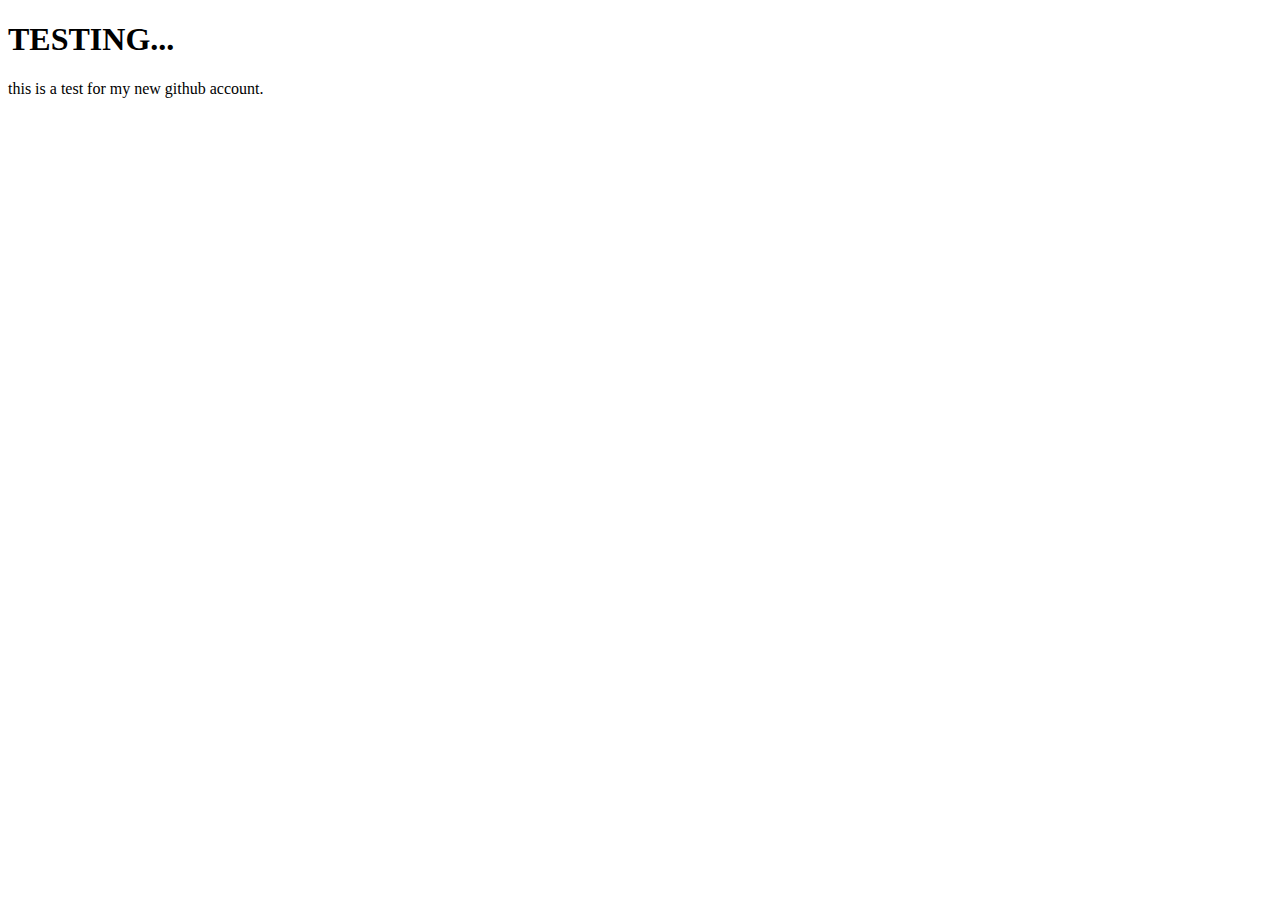
<file: index.html>
<!DOCTYPE html>
<html>
    <head>
        <title>TEST</title>
        <link rel="stylesheet" href="style.css">
    </head>
    <body>
        <h1>TESTING...</h1>
        <p>this is a test for my new github account.</p>
    </body>
</html>
</file>
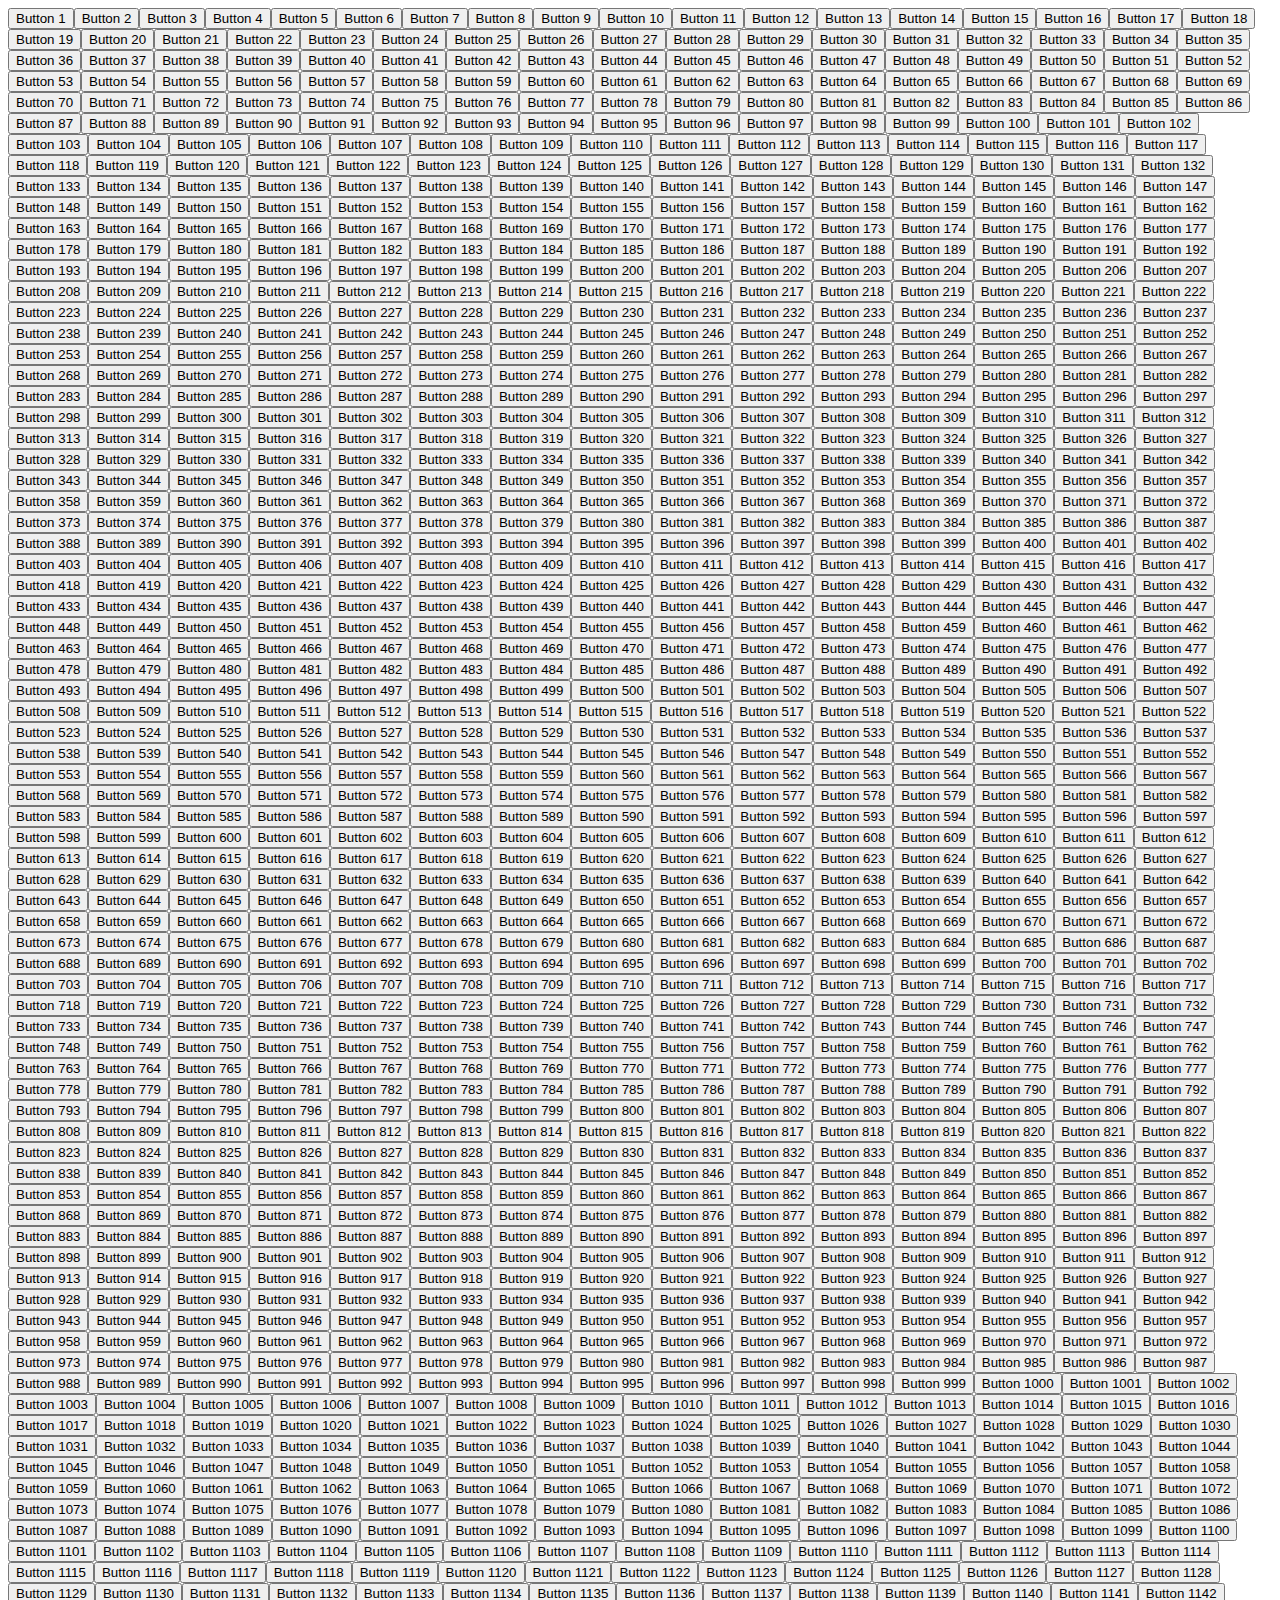
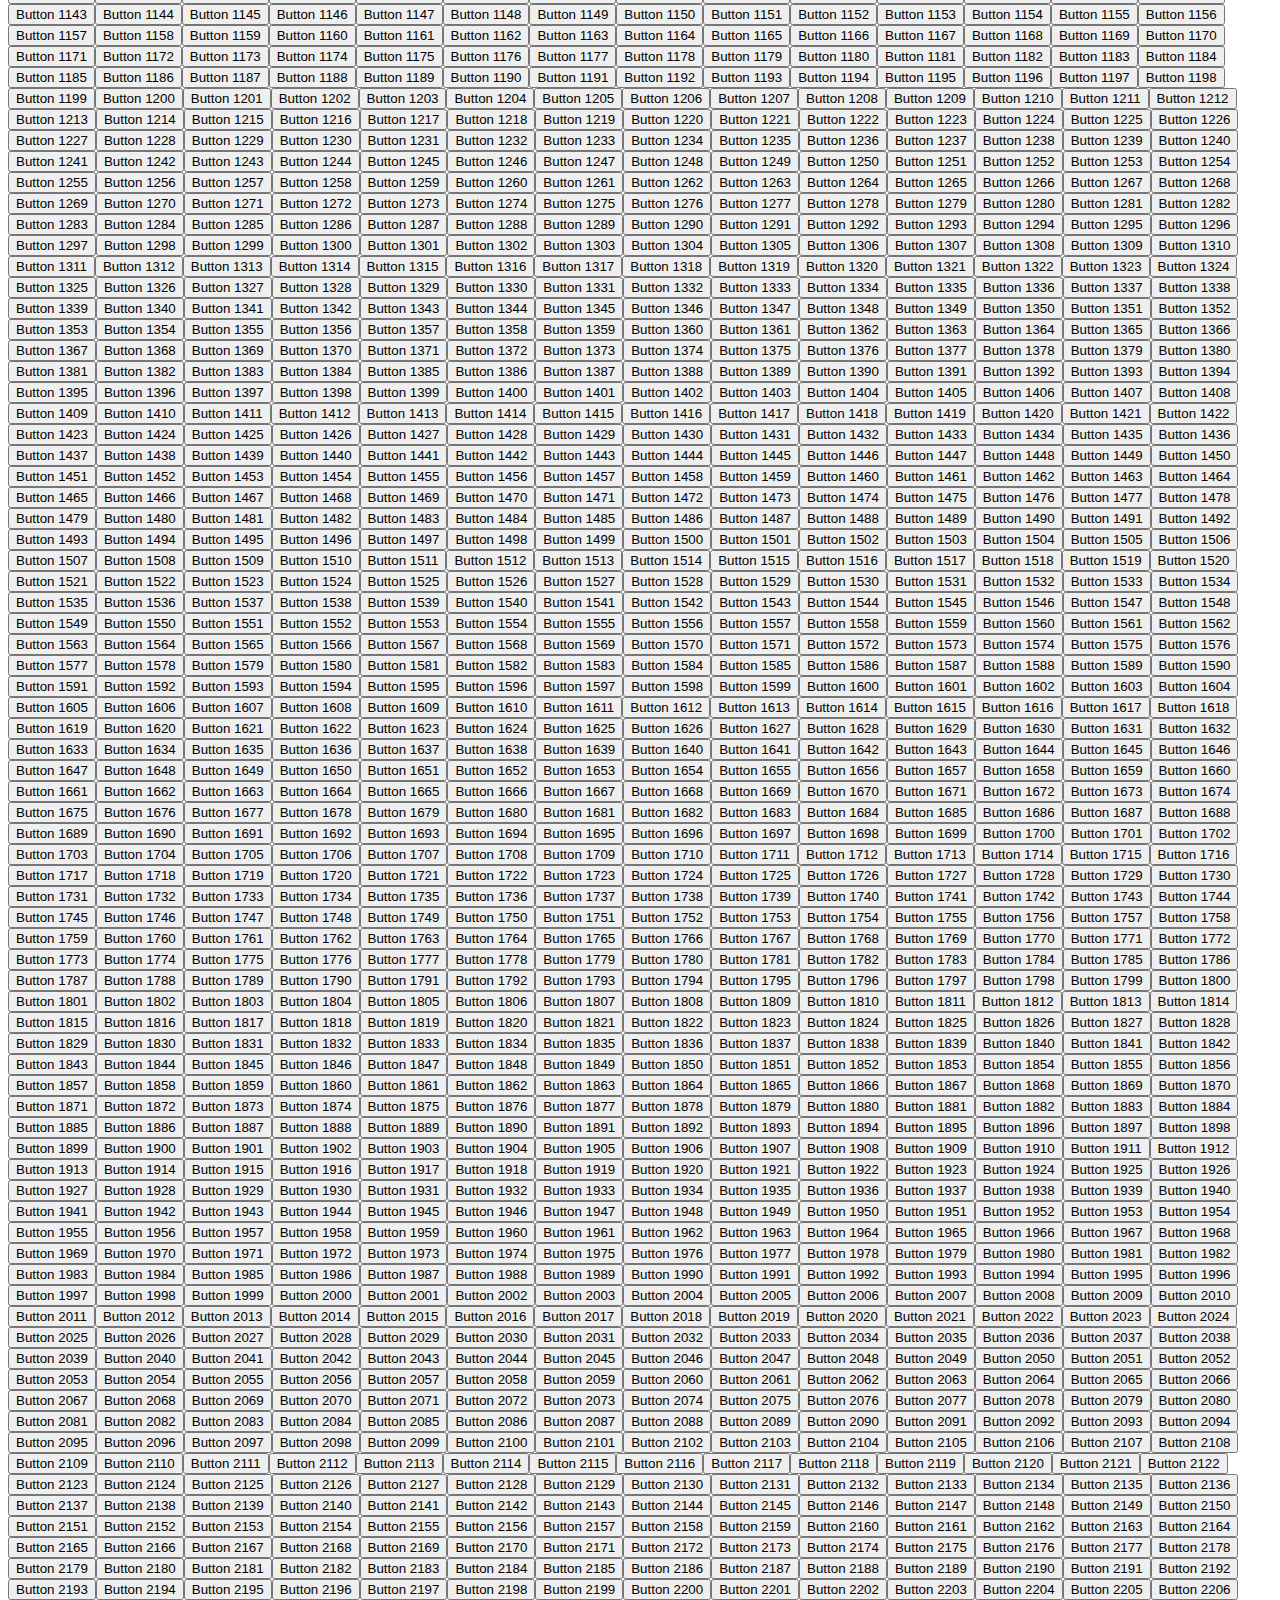
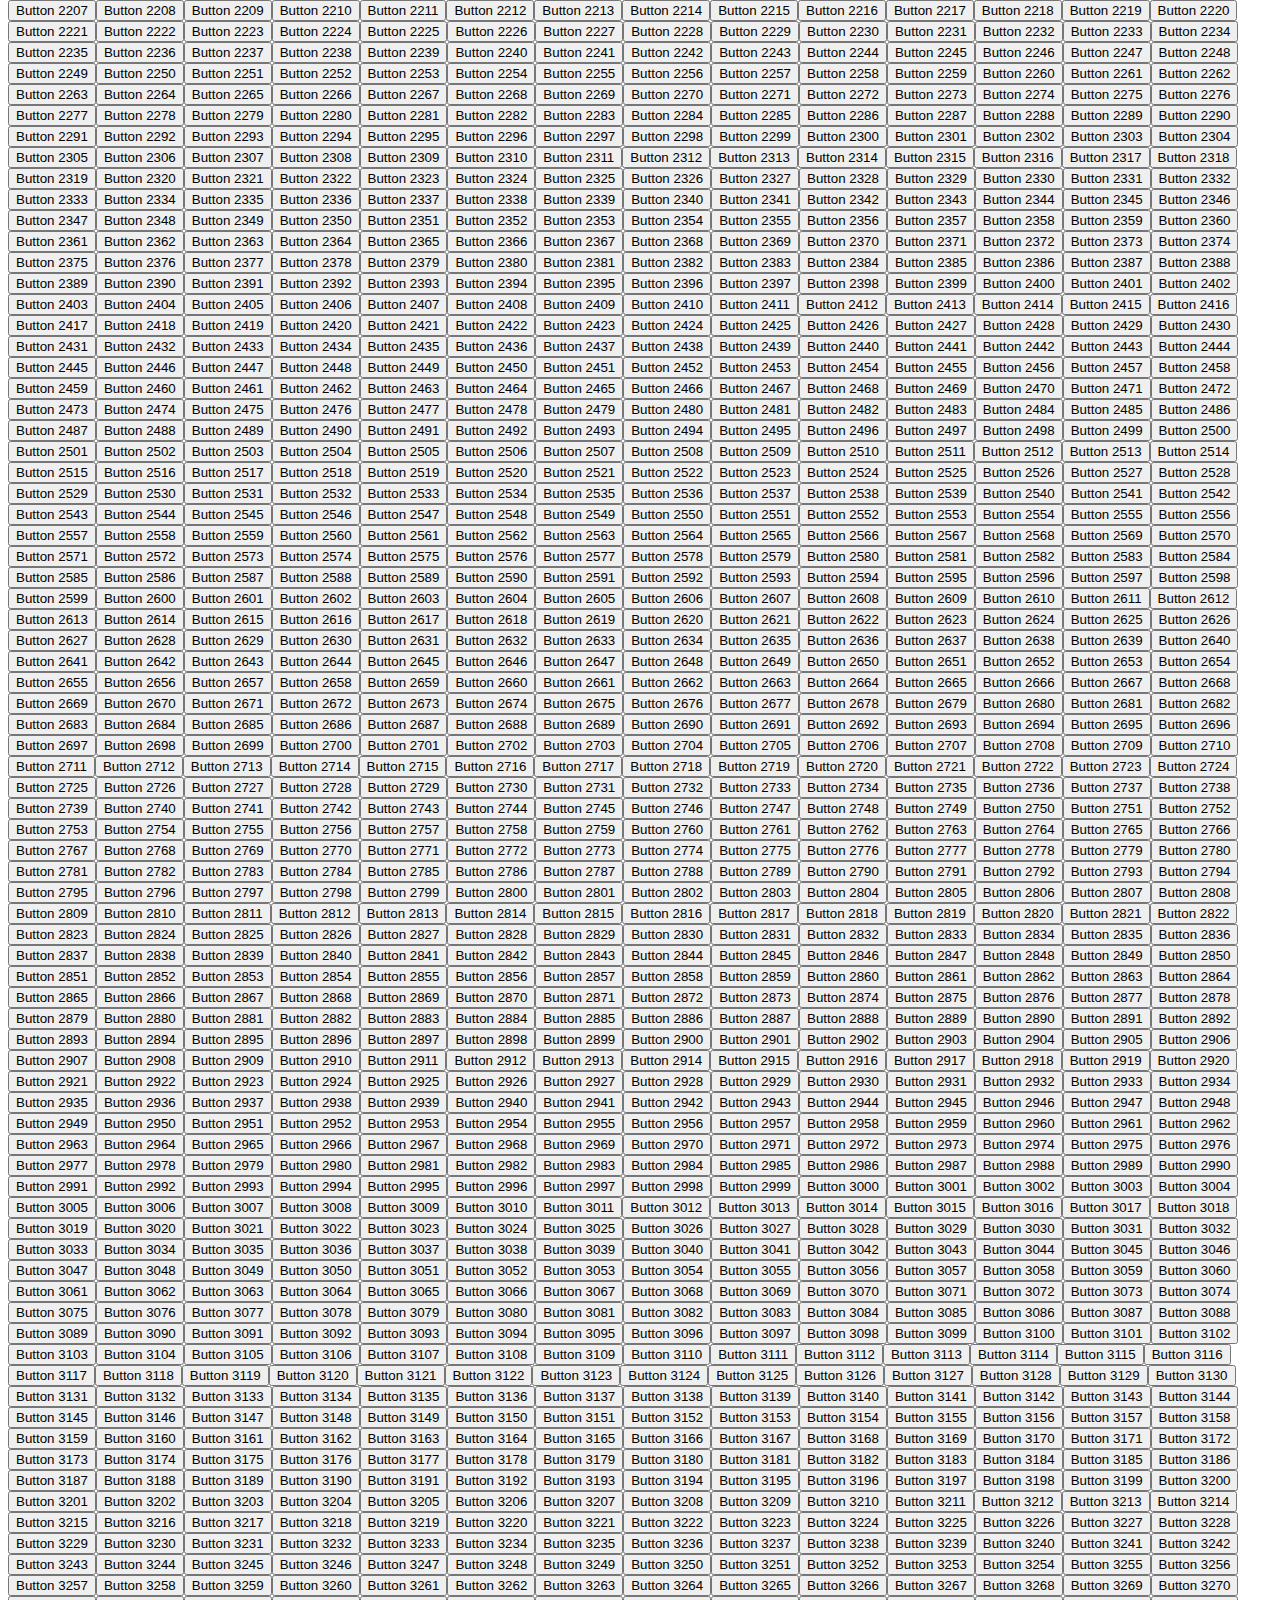
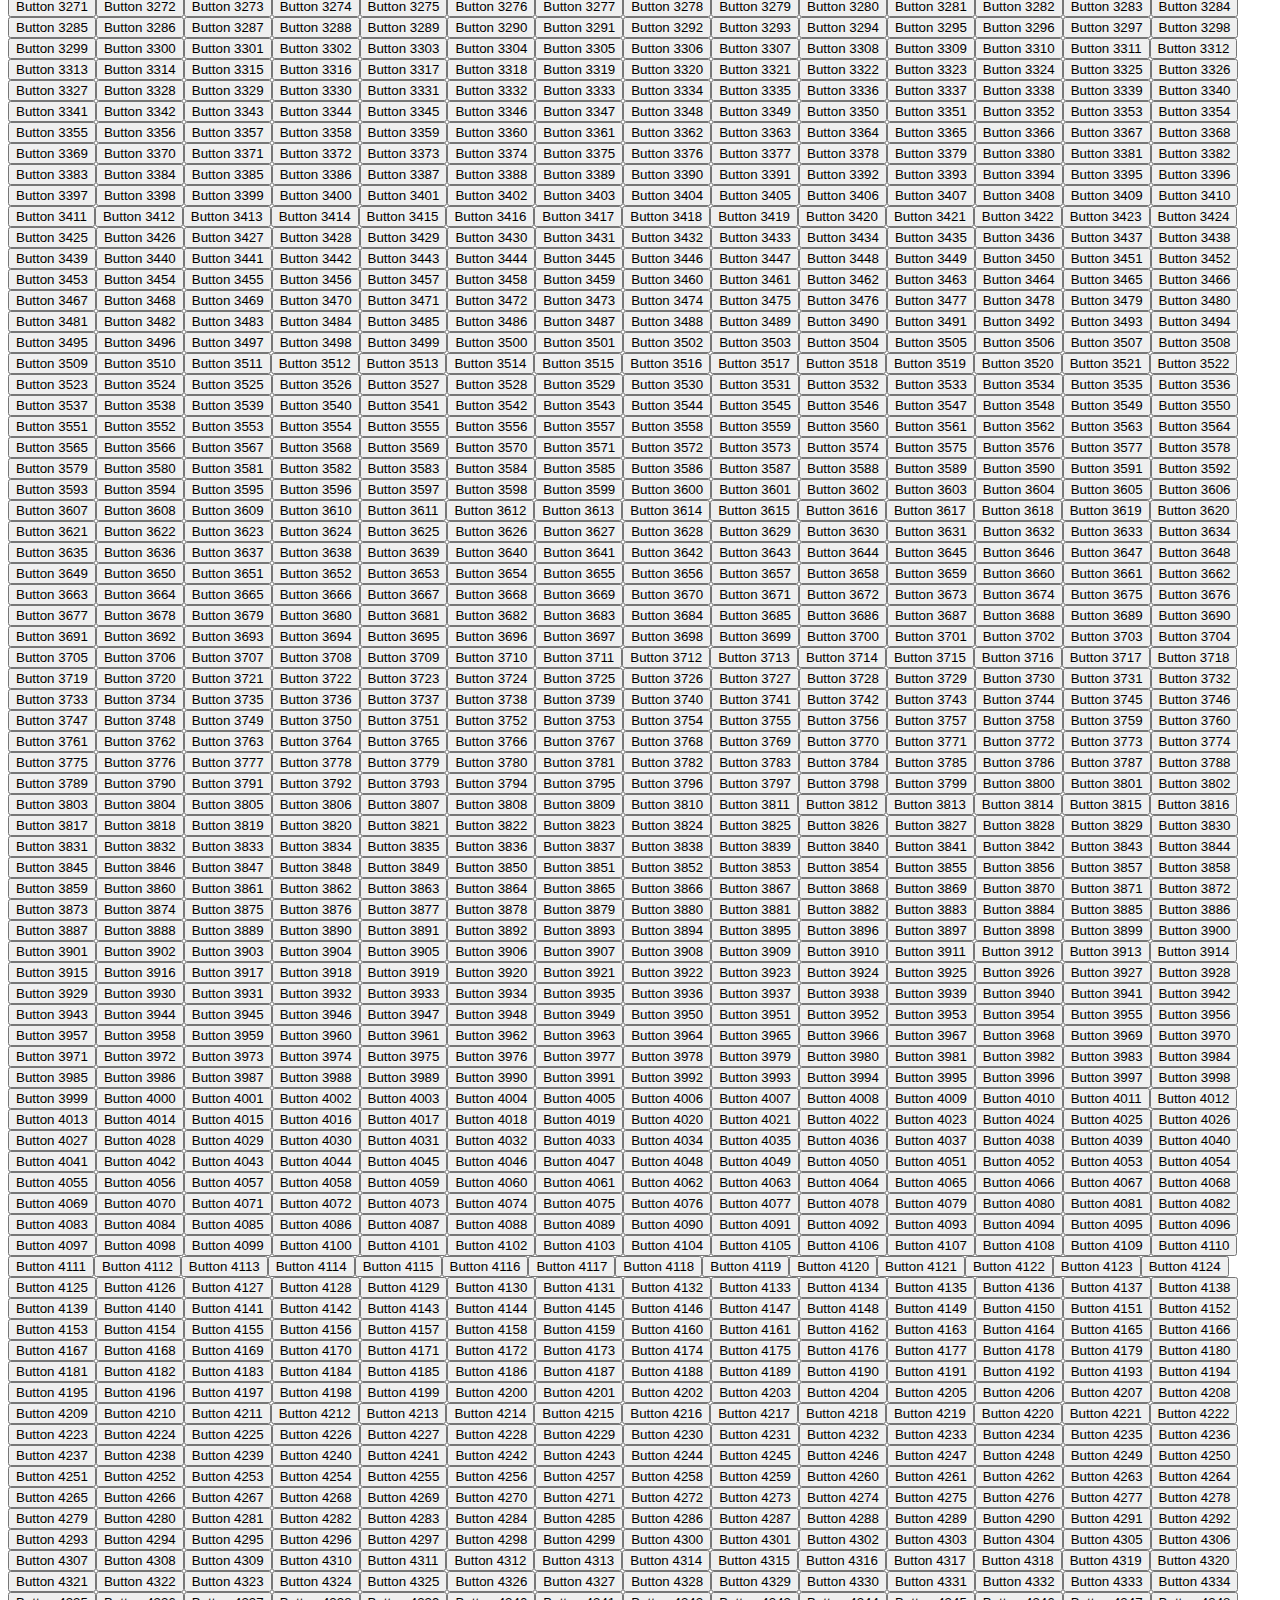
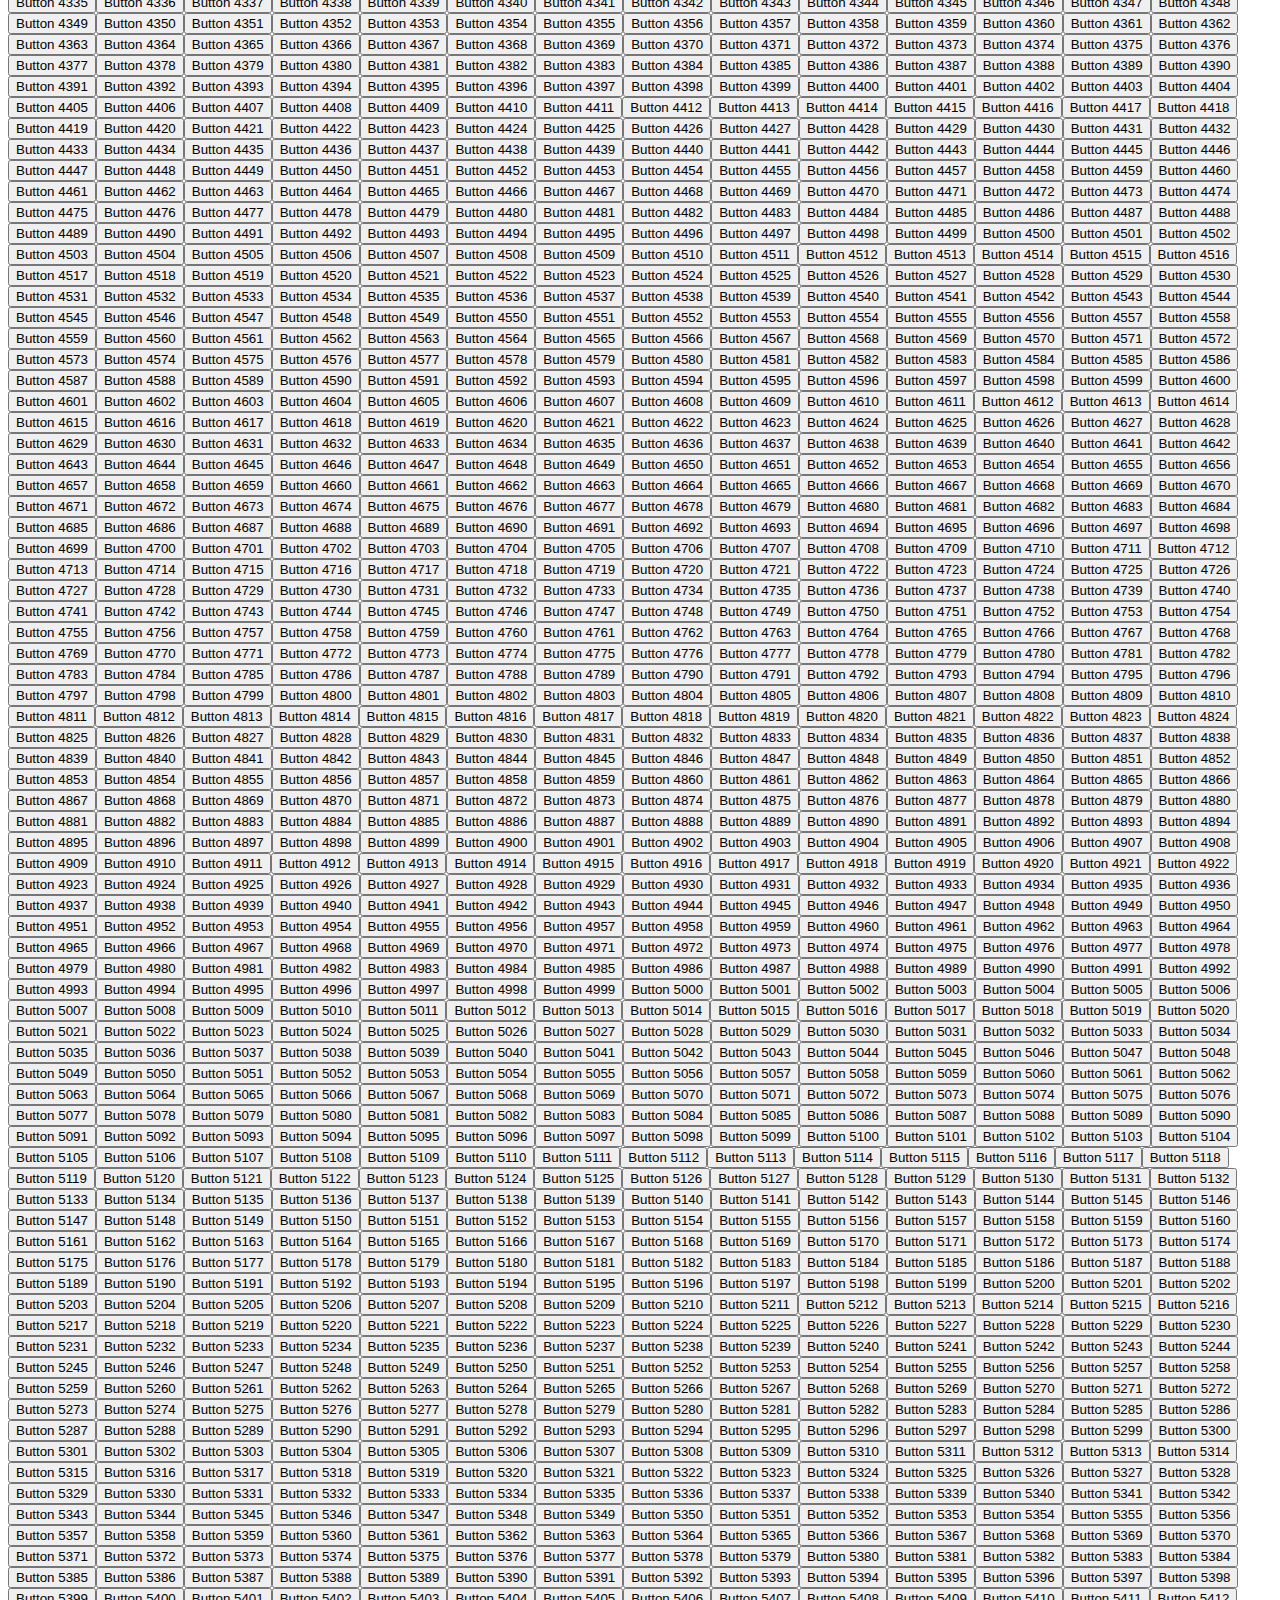
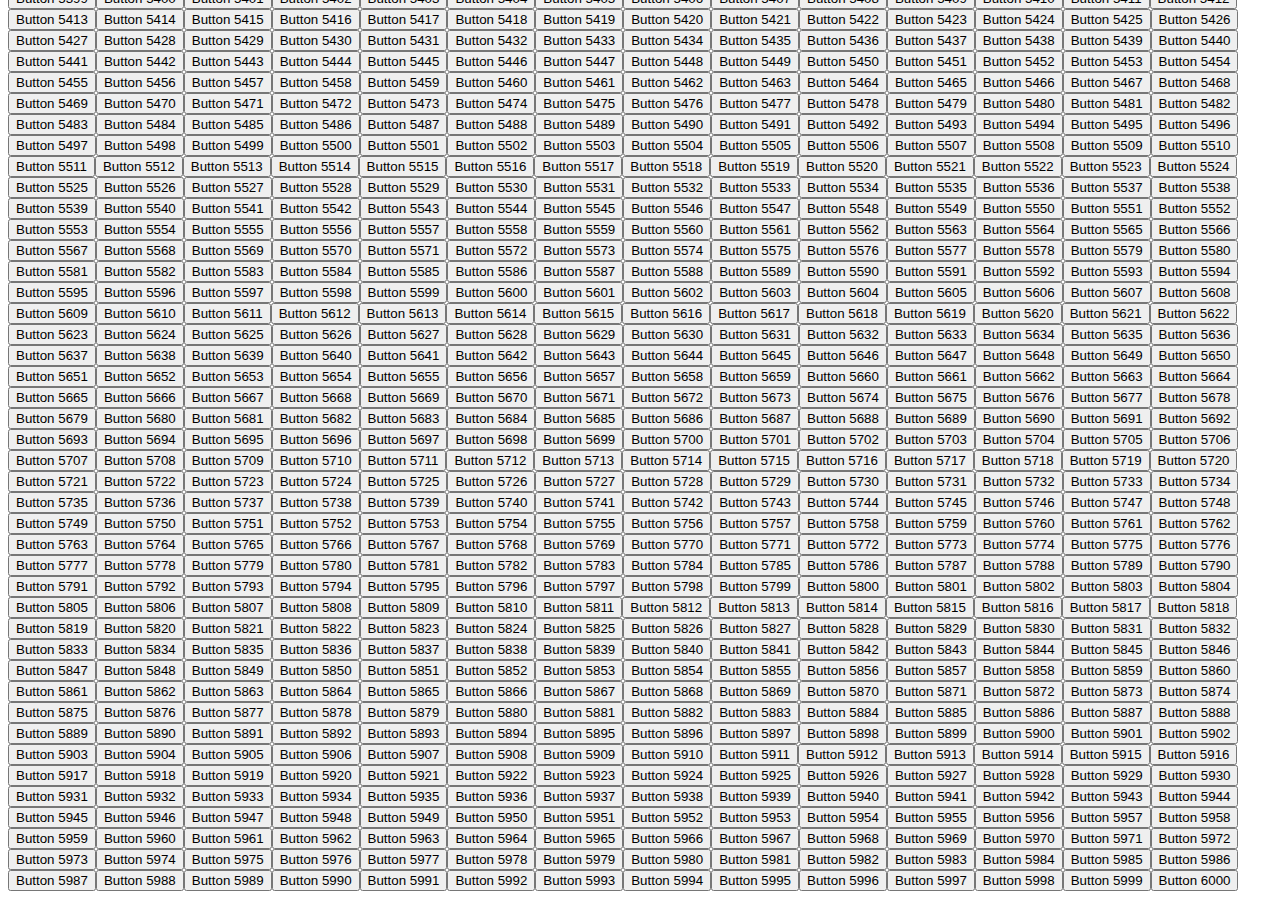
<file: buttons.html>
<!DOCTYPE html>
<html>
  <head>
    <title>BUTTONS!</title>
  </head>
  <body id="button-container">

    <script>
        const container = document.getElementById('button-container');

        for (let i = 1; i <= 6000; i++) {
            const button = document.createElement('button');
            button.textContent = `Button ${i}`;
            button.onclick = function() {
                alert(`You clicked Button ${i}`);
            };
            container.appendChild(button);
        }
    </script>
  </body>
</html>
</file>
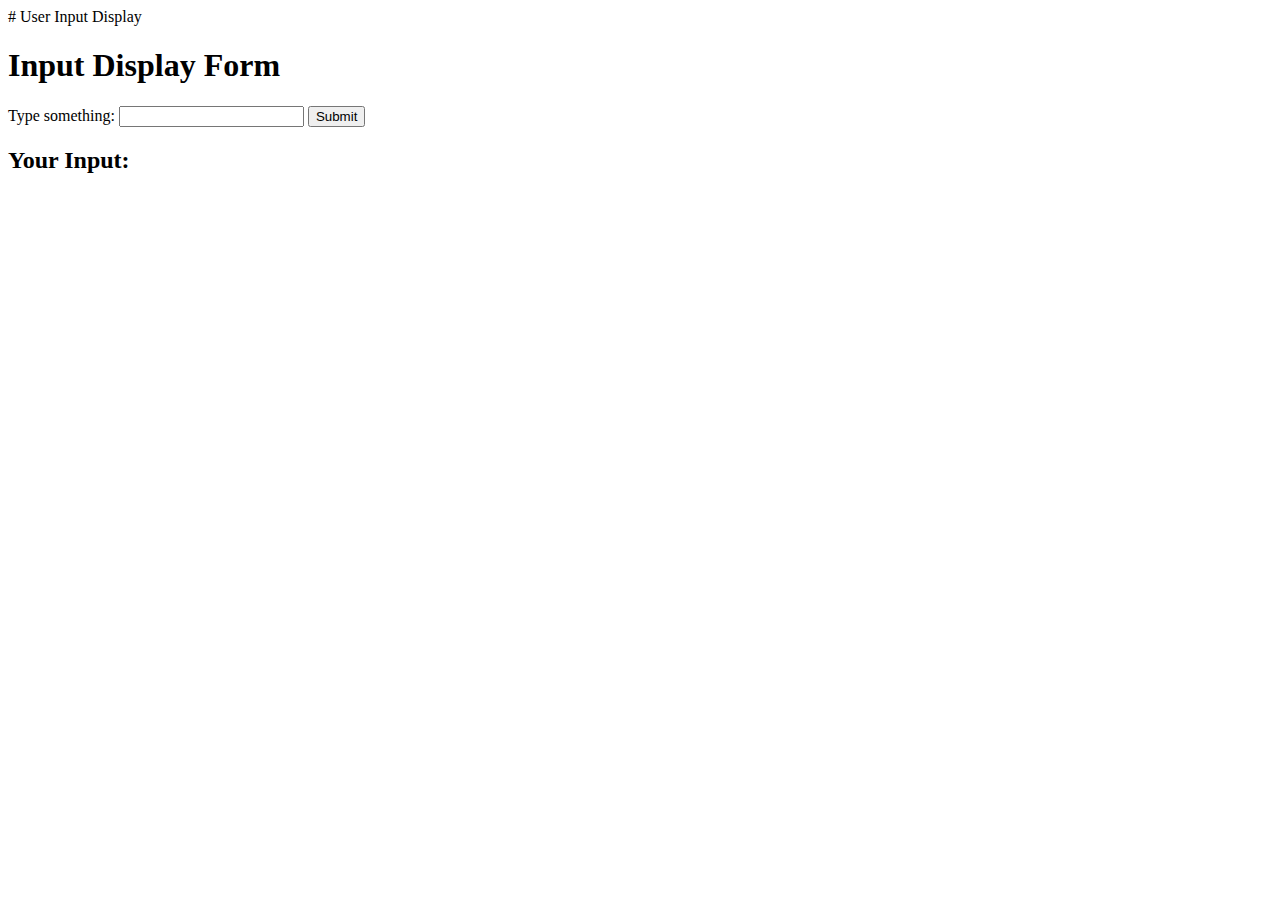
<file: inputdisplay.html>
# User Input Display

<!DOCTYPE html>
<html lang="en">
<head>
    <meta charset="UTF-8">
    <meta name="viewport" content="width=device-width, initial-scale=1.0">
    <title>User Input Display</title>
</head>
<body>
    <h1>Input Display Form</h1>
    <form id="inputForm">
        <label for="userInput">Type something:</label>
        <input type="text" id="userInput" required>
        <button type="submit">Submit</button>
    </form>
    <h2>Your Input:</h2>
    <p id="displayText"></p>

    <script>
        document.getElementById('inputForm').addEventListener('submit', function(event) {
            event.preventDefault();
            const input = document.getElementById('userInput').value;
            document.getElementById('displayText').innerText = input;
        });
    </script>
</body>
</html>
</file>
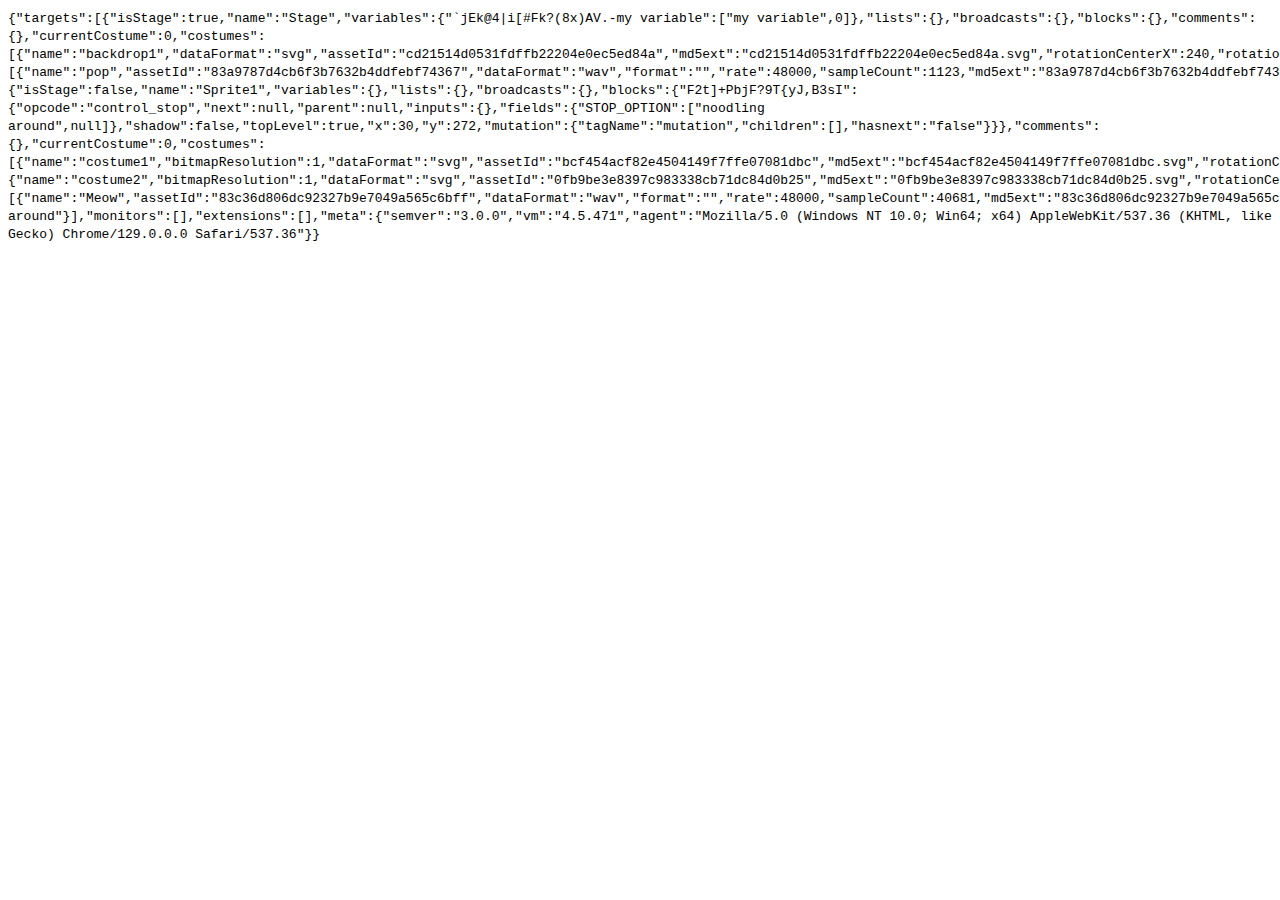
<file: scratchWierdBlocks.html>
<!DOCTYPE html>
<html lang="en">
<head>
    <meta charset="UTF-8">
    <meta name="viewport" content="width=device-width, initial-scale=1.0">
    <title>Scratch HACKED BLOCKS!</title>
</head>
<body>
    <code>{"targets":[{"isStage":true,"name":"Stage","variables":{"`jEk@4|i[#Fk?(8x)AV.-my variable":["my variable",0]},"lists":{},"broadcasts":{},"blocks":{},"comments":{},"currentCostume":0,"costumes":[{"name":"backdrop1","dataFormat":"svg","assetId":"cd21514d0531fdffb22204e0ec5ed84a","md5ext":"cd21514d0531fdffb22204e0ec5ed84a.svg","rotationCenterX":240,"rotationCenterY":180}],"sounds":[{"name":"pop","assetId":"83a9787d4cb6f3b7632b4ddfebf74367","dataFormat":"wav","format":"","rate":48000,"sampleCount":1123,"md5ext":"83a9787d4cb6f3b7632b4ddfebf74367.wav"}],"volume":100,"layerOrder":0,"tempo":60,"videoTransparency":50,"videoState":"on","textToSpeechLanguage":null},{"isStage":false,"name":"Sprite1","variables":{},"lists":{},"broadcasts":{},"blocks":{"F2t]+PbjF?9T{yJ,B3sI":{"opcode":"control_stop","next":null,"parent":null,"inputs":{},"fields":{"STOP_OPTION":["noodling around",null]},"shadow":false,"topLevel":true,"x":30,"y":272,"mutation":{"tagName":"mutation","children":[],"hasnext":"false"}}},"comments":{},"currentCostume":0,"costumes":[{"name":"costume1","bitmapResolution":1,"dataFormat":"svg","assetId":"bcf454acf82e4504149f7ffe07081dbc","md5ext":"bcf454acf82e4504149f7ffe07081dbc.svg","rotationCenterX":48,"rotationCenterY":50},{"name":"costume2","bitmapResolution":1,"dataFormat":"svg","assetId":"0fb9be3e8397c983338cb71dc84d0b25","md5ext":"0fb9be3e8397c983338cb71dc84d0b25.svg","rotationCenterX":46,"rotationCenterY":53}],"sounds":[{"name":"Meow","assetId":"83c36d806dc92327b9e7049a565c6bff","dataFormat":"wav","format":"","rate":48000,"sampleCount":40681,"md5ext":"83c36d806dc92327b9e7049a565c6bff.wav"}],"volume":100,"layerOrder":1,"visible":true,"x":0,"y":0,"size":100,"direction":90,"draggable":false,"rotationStyle":"all around"}],"monitors":[],"extensions":[],"meta":{"semver":"3.0.0","vm":"4.5.471","agent":"Mozilla/5.0 (Windows NT 10.0; Win64; x64) AppleWebKit/537.36 (KHTML, like Gecko) Chrome/129.0.0.0 Safari/537.36"}}</code>
</body>
</html>
</file>
<file: style.css>
h1 {font-size: xx-large;}
/*to be continued*/
</file>
